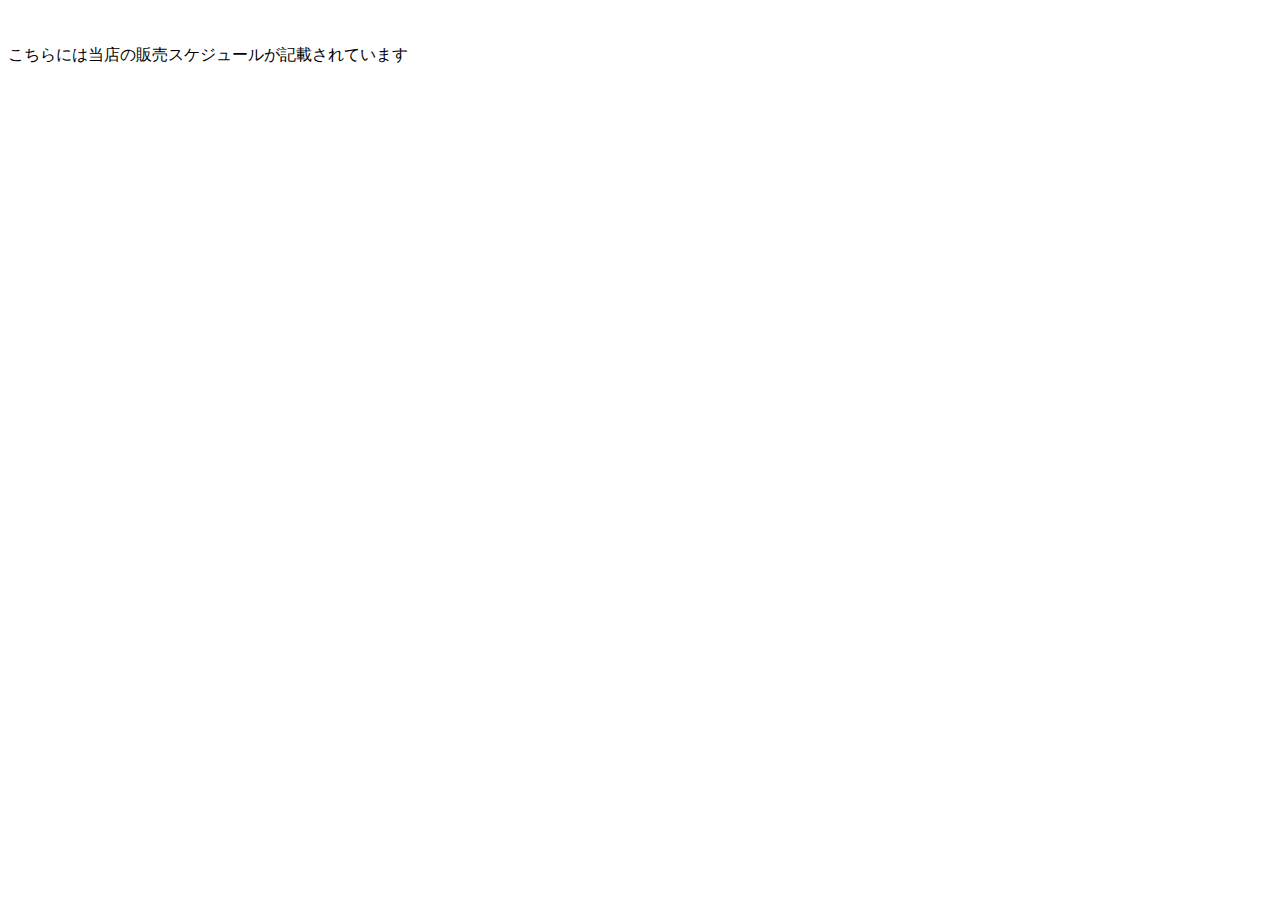
<file: schedule.html>
<!doctype html>
<html>
<head>
<meta charset="utf-8">
<title>販売スケジュール</title>
</head>
<body>
　<header>
    <div>
	  <p>こちらには当店の販売スケジュールが記載されています</p>
	</div>
  </header>
  <main>
  </main>
  <footer>
  </footer>
</body>
</html>
</file>
